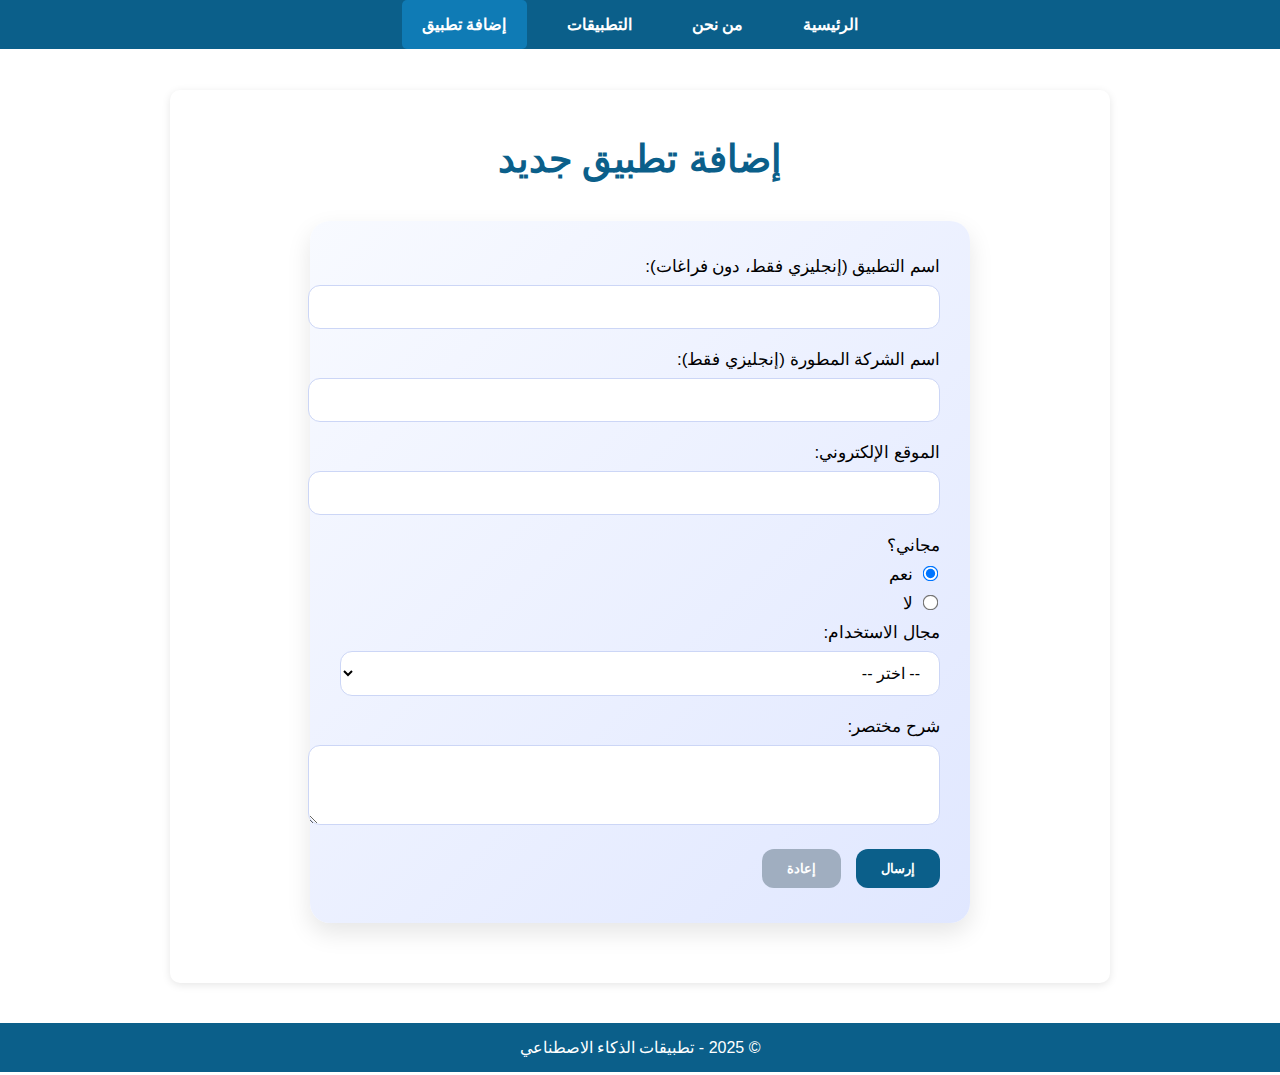
<file: app_add.html>
<!DOCTYPE html>
<html lang="ar">
<head>
<meta charset="UTF-8" />
<meta name="viewport" content="width=device-width, initial-scale=1.0" />
<title>إضافة تطبيق - تطبيقات الذكاء الاصطناعي</title>
<link rel="stylesheet" href="style.css" />
</head>
<body>
<header>
  <nav class="navbar">
    <ul>
      <li><a href="home.html">الرئيسية</a></li>
      <li><a href="aboutUs.html">من نحن</a></li>
      <li><a href="apps.html">التطبيقات</a></li>
      <li><a href="app_add.html" class="active">إضافة تطبيق</a></li>
    </ul>
  </nav>
</header>

<main class="content">
  <h1>إضافة تطبيق جديد</h1>
  <form id="appForm">
    <label>اسم التطبيق (إنجليزي فقط، دون فراغات):</label>
    <input type="text" id="appName" required />

    <label>اسم الشركة المطورة (إنجليزي فقط):</label>
    <input type="text" id="company" required />

    <label>الموقع الإلكتروني:</label>
    <input type="url" id="url" required />

    <label>مجاني؟</label>
    <label><input type="radio" name="free" value="نعم" checked /> نعم</label>
    <label><input type="radio" name="free" value="لا" /> لا</label>

    <label>مجال الاستخدام:</label>
    <select id="domain" required>
      <option value="">-- اختر --</option>
      <option value="Robotics">Robotics</option>
      <option value="Education">Education</option>
      <option value="E-Commerce">E-Commerce</option>
      <option value="Healthcare">Healthcare</option>
      <option value="Other">Other</option>
    </select>

    <label>شرح مختصر:</label>
    <textarea id="desc" rows="3" required></textarea>

    <div class="actions">
      <button type="submit" class="btn">إرسال</button>
      <button type="reset" class="btn secondary">إعادة</button>
    </div>
  </form>
</main>

<footer>© 2025 - تطبيقات الذكاء الاصطناعي</footer>
<script src="https://code.jquery.com/jquery-3.6.0.min.js"></script>
<script src="myFunctions.js"></script>
</body>
</html>
</file>
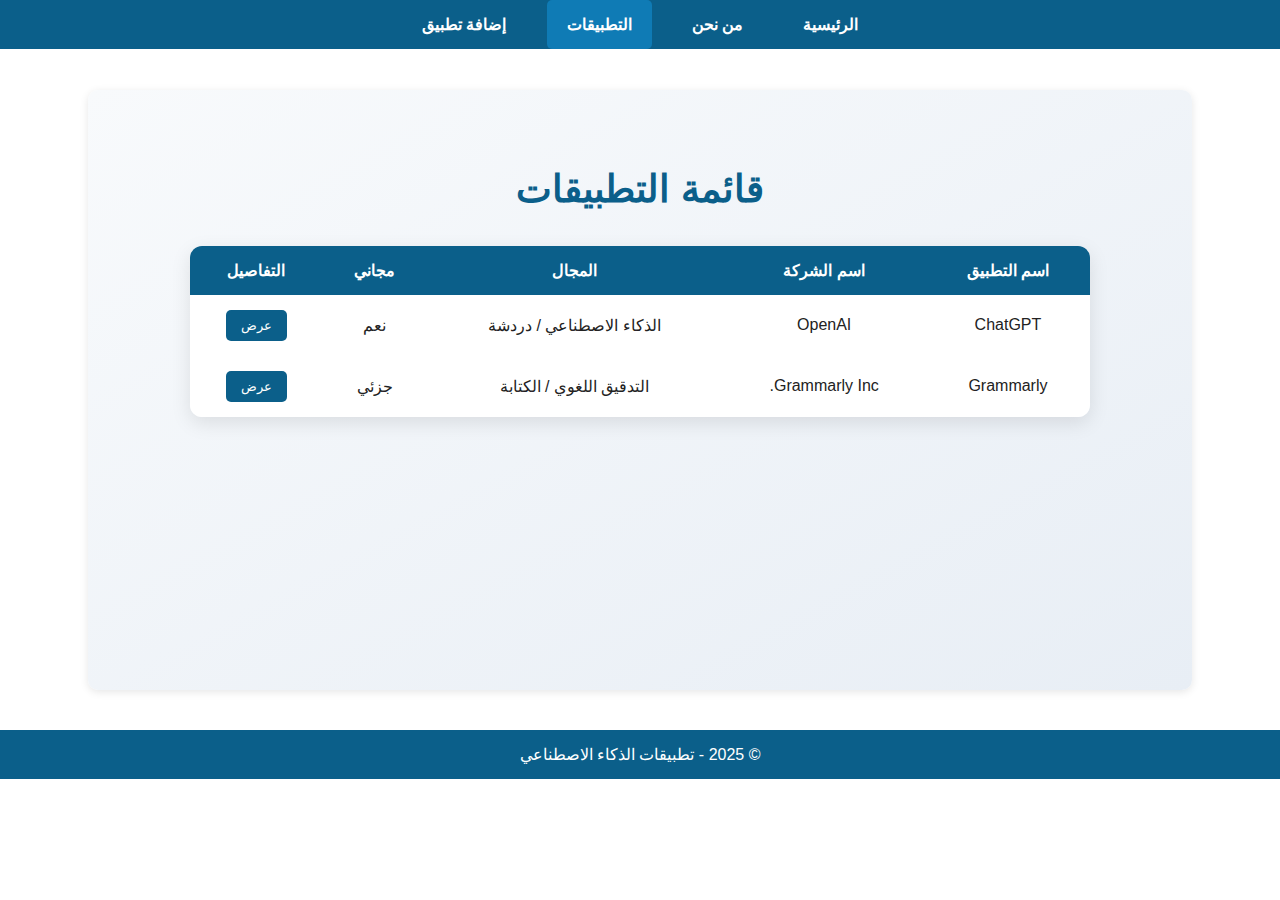
<file: apps.html>
<!DOCTYPE html>
<html lang="ar">
<head>
<meta charset="UTF-8" />
<meta name="viewport" content="width=device-width, initial-scale=1.0" />
<title>التطبيقات - تطبيقات الذكاء الاصطناعي</title>
<link rel="stylesheet" href="style.css" />
</head>
<body>
<header>
  <nav class="navbar">
    <ul>
      <li><a href="home.html">الرئيسية</a></li>
      <li><a href="aboutUs.html">من نحن</a></li>
      <li><a href="apps.html" class="active">التطبيقات</a></li>
      <li><a href="app_add.html">إضافة تطبيق</a></li>
    </ul>
  </nav>
</header>

<main class="content apps-content">
  <h1>قائمة التطبيقات</h1>
  <div class="table-wrapper">
    <table id="appsTable">
      <thead>
        <tr>
          <th>اسم التطبيق</th>
          <th>اسم الشركة</th>
          <th>المجال</th>
          <th>مجاني</th>
          <th>التفاصيل</th>
        </tr>
      </thead>
      <tbody></tbody>
    </table>
  </div>
</main>

<footer>© 2025 - تطبيقات الذكاء الاصطناعي</footer>
<script src="https://code.jquery.com/jquery-3.6.0.min.js"></script>
<script src="myFunctions.js"></script>
</body>
</html>
</file>
<file: style.css>
body {
  font-family: 'Segoe UI', Tahoma, Geneva, Verdana, sans-serif;
  margin: 0;
  background-color: #fff;
  color: #222;
  direction: rtl;
}

header {
  position: fixed;
  top: 0;
  left: 0;
  width: 100%;
  background-color: #0b5f8a;
  color: white;
  z-index: 1000;
}

.navbar ul {
  list-style: none;
  margin: 0;
  padding: 0;
  display: flex;
  justify-content: center;
  background-color: #0b5f8a;
}

.navbar li {
  margin: 0 10px;
}

.navbar a {
  display: block;
  padding: 15px 20px;
  color: white;
  text-decoration: none;
  font-weight: 600;
  transition: background 0.3s;
}

.navbar a:hover,
.navbar a.active {
  background-color: #0f7bb5;
  border-radius: 5px;
}

.content {
  margin-top: 90px;
  max-width: 900px;
  margin-right: auto;
  margin-left: auto;
  padding: 20px;
  background-color: white;
  border-radius: 10px;
  box-shadow: 0 2px 8px rgba(0, 0, 0, 0.1);
}


h1, h2, h3 {
  color: #0b5f8a;
  font-weight: 700;
}


.btn {
  background-color: #0b5f8a;
  color: white;
  border: none;
  padding: 8px 15px;
  border-radius: 5px;
  cursor: pointer;
  transition: 0.3s;
}

.btn:hover {
  background-color: #0f7bb5;
}

.btn.secondary {
  background-color: gray;
}


.home-content {
  padding: 50px 8%;
  font-family: 'Cairo', sans-serif;
  background: linear-gradient(to bottom right, #f5f7fa, #e8ecf2);
  color: #222;
}

.home-hero {
  display: flex;
  align-items: center;
  justify-content: space-between;
  flex-wrap: wrap;
  gap: 40px;
  margin-bottom: 80px;
}

.home-hero-text {
  flex: 1;
  min-width: 300px;
}

.home-hero-text h1 {
  font-size: 2.8rem;
  margin-bottom: 15px;
}

.home-hero-text p {
  font-size: 1.15rem;
  line-height: 1.9;
  margin-bottom: 25px;
}

.home-btn {
  background: linear-gradient(135deg, #007bff, #0056d2);
  color: #fff;
  padding: 14px 28px;
  border-radius: 12px;
  text-decoration: none;
  font-weight: bold;
  transition: 0.3s;
}

.home-btn:hover {
  background: linear-gradient(135deg, #0056d2, #003d99);
}

.home-hero-image img {
  width: 100%;
  max-width: 450px;
  border-radius: 20px;
  box-shadow: 0 8px 25px rgba(0,0,0,0.2);
}


.home-intro {
  background: #fff;
  border-radius: 20px;
  padding: 30px;
  box-shadow: 0 4px 15px rgba(0,0,0,0.1);
  margin-bottom: 60px;
}


.home-cards {
  margin-bottom: 70px;
  text-align: center;
}

.home-card-grid {
  display: grid;
  grid-template-columns: repeat(auto-fit, minmax(250px, 1fr));
  gap: 25px;
  margin-top: 25px;
}

.home-card {
  background: #fff;
  border-radius: 20px;
  box-shadow: 0 6px 20px rgba(0,0,0,0.1);
  overflow: hidden;
  transition: transform 0.3s ease;
}

.home-card:hover {
  transform: translateY(-10px);
}

.home-card img {
  width: 100%;
  height: 180px;
  object-fit: cover;
}

.home-card h3 {
  margin-top: 15px;
}

.home-card p {
  padding: 0 15px 20px;
  font-size: 0.95rem;
  color: #333;
}

.home-highlight {
  background: linear-gradient(135deg, #f5f7fa, #e6ebf5);
  border-radius: 30px;
  padding: 60px 40px;
  margin-bottom: 80px;
  box-shadow: 0 8px 30px rgba(0, 0, 0, 0.15);
  position: relative;
  overflow: hidden;
}

.home-highlight h2 {
  text-align: center;
  font-size: 2.2rem;
  margin-bottom: 50px;
}

.home-highlight-box {
  display: flex;
  align-items: center;
  justify-content: space-between;
  flex-wrap: wrap;
  gap: 40px;
}

.home-highlight-image {
  flex: 1;
  min-width: 320px;
  max-width: 500px;
}

.home-highlight-image img {
  width: 100%;
  border-radius: 25px;
  box-shadow: 0 8px 25px rgba(0, 0, 0, 0.25);
  transition: transform 0.4s ease;
}

.home-highlight-image img:hover {
  transform: scale(1.03);
}

.home-highlight-text {
  flex: 1.2;
  min-width: 320px;
  color: #222;
}

.home-highlight-text h3 {
  font-size: 1.6rem;
  margin-bottom: 15px;
}

.home-highlight-text p {
  font-size: 1.05rem;
  line-height: 1.9;
  margin-bottom: 15px;
  color: #333;
}

.home-highlight-btn {
  display: inline-block;
  background: linear-gradient(135deg, #007bff, #004aad);
  color: #fff;
  text-decoration: none;
  padding: 12px 26px;
  border-radius: 12px;
  font-weight: bold;
  transition: 0.3s;
}

.home-highlight-btn:hover {
  background: linear-gradient(135deg, #004aad, #003480);
  transform: translateY(-3px);
}


.home-team {
  text-align: center;
  padding: 60px 20px;
  color: #fff;
  position: relative;
  overflow: hidden;
}

.home-team h2 {
  font-size: 2.2rem;
  margin-bottom: 40px;
  color: #0b5f8a;
}

.home-team ul {
  display: flex;
  justify-content: center;
  flex-wrap: wrap;
  gap: 25px;
  list-style: none;
  padding: 0;
  margin: 0;
}

.home-team li {
  
  color: black;
  border-radius: 20px;
  padding: 35px 35px;
  min-width: 260px;
  font-size: 1.1rem;
  font-weight: 500;
  letter-spacing: 0.5px;
  box-shadow: 0 0 25px rgba(0, 0, 0, 0.2);
  transition: all 0.4s ease;
  position: relative;
  overflow: hidden;
}

.home-team li:hover {
  transform: translateY(-10px) scale(1.05);
}

.home-team li strong {
  color: #black;
  font-weight: 700;
  display: block;
  font-size: 1.2rem;
  margin-bottom: 8px;
}
@media (max-width: 768px) {
  .home-hero {
    flex-direction: column;
    text-align: center;
  }

  .home-highlight-box {
    flex-direction: column;
    text-align: center;
  }

  .home-team li {
    width: 100%;
    font-size: 1rem;
  }
}
.about-content {
  padding: 50px 8%;
  background: linear-gradient(to bottom right, #f8fafc, #e8eef5);
  color: #222;
  font-family: 'Cairo', sans-serif;
}


.about-hero {
  display: flex;
  align-items: center;
  justify-content: space-between;
  flex-wrap: wrap;
  gap: 40px;
  margin-bottom: 80px;
}

.about-text {
  flex: 1;
  min-width: 300px;
}

.about-text h1 {
  color: #0b5f8a;
  font-size: 2.6rem;
  margin-bottom: 15px;
}

.about-text p {
  line-height: 1.8;
  font-size: 1.1rem;
  margin-bottom: 15px;
}

.about-image img {
  width: 100%;
  max-width: 450px;
  border-radius: 20px;
  box-shadow: 0 8px 25px rgba(0,0,0,0.15);
}


.about-vision {
  margin-bottom: 80px;
  text-align: center;
}

.about-vision h2 {
  color: #0b5f8a;
  font-size: 2rem;
  margin-bottom: 40px;
}

.about-vision-box {
  display: flex;
  justify-content: center;
  flex-wrap: wrap;
  gap: 30px;
}

.vision-item {
  background: #fff;
  border-radius: 20px;
  padding: 25px;
  width: 320px;
  box-shadow: 0 6px 20px rgba(0,0,0,0.1);
  transition: transform 0.3s ease;
}

.vision-item:hover {
  transform: translateY(-10px);
}

.vision-item img {
  width: 100%;
  border-radius: 15px;
  margin-bottom: 15px;
}

.vision-item h3 {
  color: #0b5f8a;
  margin-bottom: 10px;
}

.about-contact {
  text-align: center;
}

.about-contact h2 {
  color: #0b5f8a;
  font-size: 2rem;
  margin-bottom: 40px;
}

.contact-cards {
  display: grid;
  grid-template-columns: repeat(auto-fit, minmax(220px, 1fr));
  gap: 25px;
}

.contact-card {
  background: #fff;
  border-radius: 15px;
  padding: 25px;
  box-shadow: 0 5px 15px rgba(0,0,0,0.1);
  transition: all 0.3s ease;
}

.contact-card:hover {
  transform: translateY(-8px);
}

.contact-card img {
  width: 30px;
  margin-bottom: 10px;
  filter: brightness(0) invert(0); 
  transition: filter 0.3s ease;
}

.contact-card:hover img {
  filter: brightness(0) invert(0.2); 
}


.contact-card h3 {
  color: #0b5f8a;
  margin-bottom: 5px;
}

.contact-card p,
.contact-card a {
  color: #333;
  text-decoration: none;
  font-size: 0.95rem;
}

@media (max-width: 768px) {
  .about-hero {
    flex-direction: column;
    text-align: center;
  }
}

.apps-content {
  padding: 50px 8%;
  background: linear-gradient(to bottom right, #f8fafc, #e8eef5);
  color: #222;
  font-family: 'Cairo', sans-serif;
height: 500px;  
}

.apps-content h1 {
  color:  #0b5f8a;
  font-size: 2.4rem;
  margin-bottom: 30px;
  text-align: center;
}

.table-wrapper {
  overflow-y: auto; 
  border-radius: 12px;
  box-shadow: 0 6px 20px rgba(0,0,0,0.1);
}


#appsTable {
  width: 100%;
  border-collapse: collapse;
}

#appsTable thead {
  background-color: #0b5f8a;
  color: white;
  position: sticky;
  top: 0; 
  z-index: 10;
}

#appsTable th,
#appsTable td {
  padding: 15px;
  text-align: center;
  font-size: 1rem;
}

#appsTable tbody tr {
  background-color: #fff;
  transition: transform 0.3s, background-color 0.3s;
}

#appsTable tbody tr:hover {
  background-color: #e0e7ff;
  transform: translateY(-2px);
}

#appsTable a {
  text-decoration: none;
  color: #007bff;
  font-weight: 600;
}

#appsTable a:hover {
  text-decoration: underline;
}


@media (max-width: 768px) {
  #appsTable th,
  #appsTable td {
    padding: 10px;
    font-size: 0.9rem;
  }
}



#appForm {
  max-width: 600px;
  margin: 40px auto;
  padding: 35px 30px;
  background: linear-gradient(135deg, #f8faff, #e0e7ff);
  border-radius: 20px;
  box-shadow: 0 10px 25px rgba(0,0,0,0.1);
  font-family: 'Cairo', sans-serif;
}


#appForm label {
  font-size: 17px;
  font-weight: 500;
  color: #000000;
  margin-bottom: 8px;
  display: block;
}


#appForm input[type="text"],
#appForm input[type="url"],
#appForm select,
#appForm textarea {
  width: 100%;
  padding: 12px 15px;
  margin-bottom: 20px;
  border-radius: 12px;
  border: 1px solid #ccd6f6;
  font-size: 1rem;
  transition: all 0.3s ease;
  background-color: #fff;
}


#appForm input:focus,
#appForm select:focus,
#appForm textarea:focus {
  outline: none;
  border-color: #007bff;
  box-shadow: 0 0 8px rgba(0,123,255,0.3);
}


#appForm input[type="radio"] {
  margin-left: 6px;
  transform: scale(1.2);
  cursor: pointer;
}


#appForm label[for] {
  margin-right: 10px;
  font-weight: 500;
  color: #222;
}


.actions {
  display: flex;
  gap: 15px;
  justify-content: flex-start;
  flex-wrap: wrap;
}

#appForm .btn {
  background: #0b5f8a;
  color: #fff;
  padding: 12px 25px;
  border-radius: 12px;
  border: none;
  font-weight: bold;
  cursor: pointer;
  transition: all 0.3s ease;
}

#appForm .btn:hover {
  transform: translateY(-3px);
  background: #0b5f8a;
}

#appForm .btn.secondary {
  background-color: #a0aec0;
}

#appForm .btn.secondary:hover {
  background-color: #718096;
}


.content h1 {
  text-align: center;
  color: #0b5f8a;
  font-size: 2.4rem;
  margin-bottom: 35px;
}


@media (max-width: 768px) {
  #appForm {
    padding: 25px 20px;
  }

  .actions {
    flex-direction: column;
  }

  #appForm .btn {
    width: 100%;
  }
}


footer {
  background-color: #0b5f8a;
  color: white;
  text-align: center;
  padding: 15px;
  margin-top: 40px;
}
</file>
